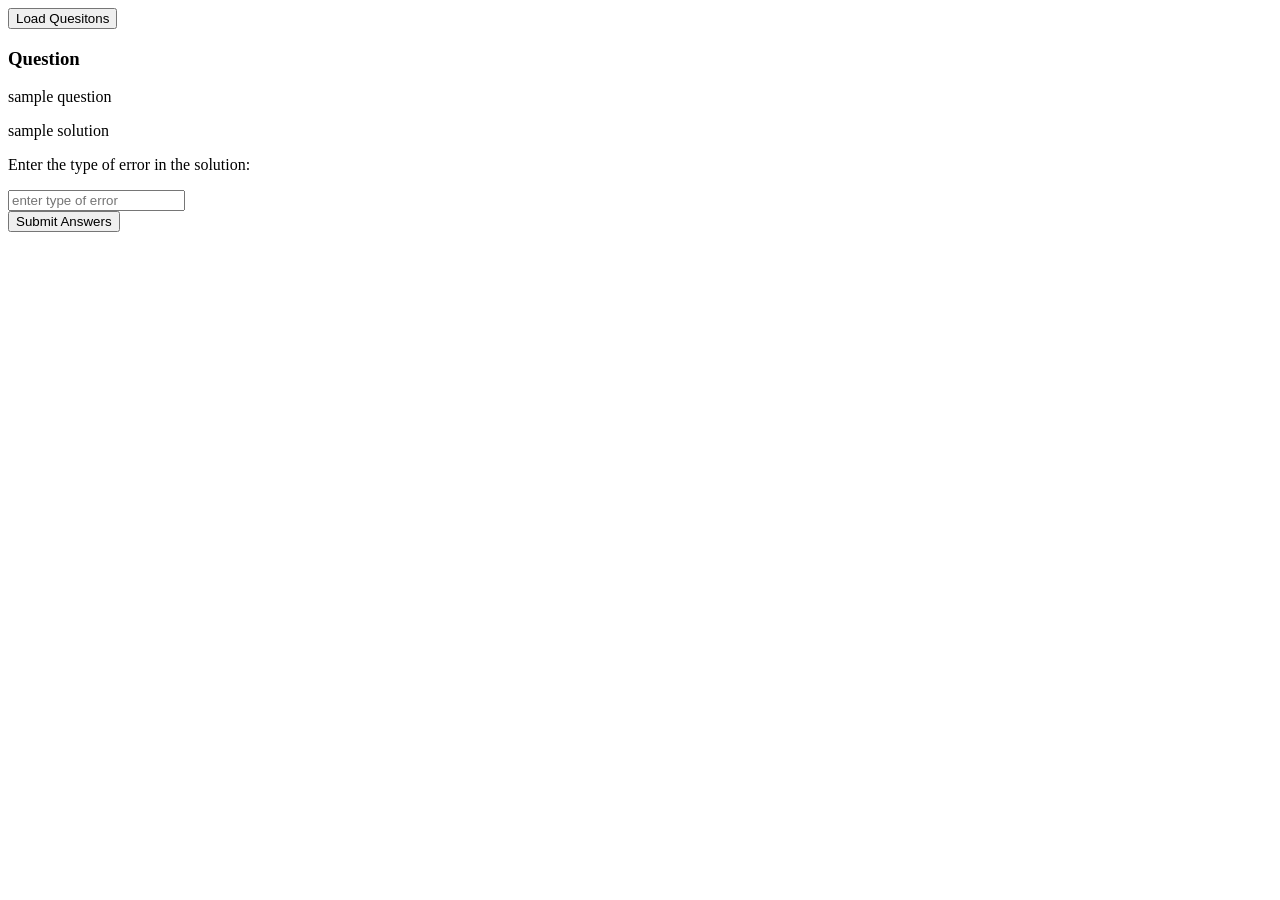
<file: index.html>
<!DOCTYPE html>
<html lang="en">
    <head>
        <meta charset="utf-8">
        <meta name = "viewport" content="width=device-width, initial-scale=1.0">  
    </head>
    <body>
        <button type="button" onclick="loadQuestions()">
            Load Quesitons
        </button>
        <div class="questionContainer">
            <!--
            If multiple questions are received in json form from server,
            each h3 will have a number ordered by the index of the question
            -->
            <div class="question">
                <h3>Question</h3>
                <p class="question">
                    sample question
                </p>
                <p class="sampleSolution">
                    sample solution
                </p>
                <p>Enter the type of error in the solution: </p>
                <input type="text" class="errorAnswer" id="errorAnswer" placeholder="enter type of error">
            </div>
            <button type="button" onclick="submitAnswers()">
                Submit Answers
            </button>
            
        </div>
        <script class="questionScript">
            /**
             * requests questions form the pipeline running on the server and
             * adds questions with values in the container 
             * with id values corresponding to index in server response 
            */
            function loadQuestions(){
                
            }

            /**
             * Submits the error answers to the server pipeline
             * returns the feedback from the server on the error answer
             * @return {string} the feedback on the correctness of the user errorAnswer
            */
            function submitAnswers(){
                let errorInputsList = getErrorInputs();
                let data = {errorInputs: errorInputsList};
                //next sends the data to server.
            }

            /**
             * gets the string input value of the errorAnswer field
             * @return {string[]} errorAnswer input value from user
            */
            function getErrorInputs(){
                let errorInputs = [];
                let questionContainer = document.querySelector(".questionContainer");
                for(let input of questionContainer.getElementsByClassName(".errorAnswer")){
                    errorInputs.push(input.valueOf());
                }
                return errorInputs;
            }

            /**
             * gets the feedback to the list of answers  from the server
             * errorAnswer indices are in the same order as the questions were received in
             * @param {string[]} 
             * 
            */
            function checkErrorAnswers(errorAnswers){

            }

        </script>
        
    </body>
</html>
</file>
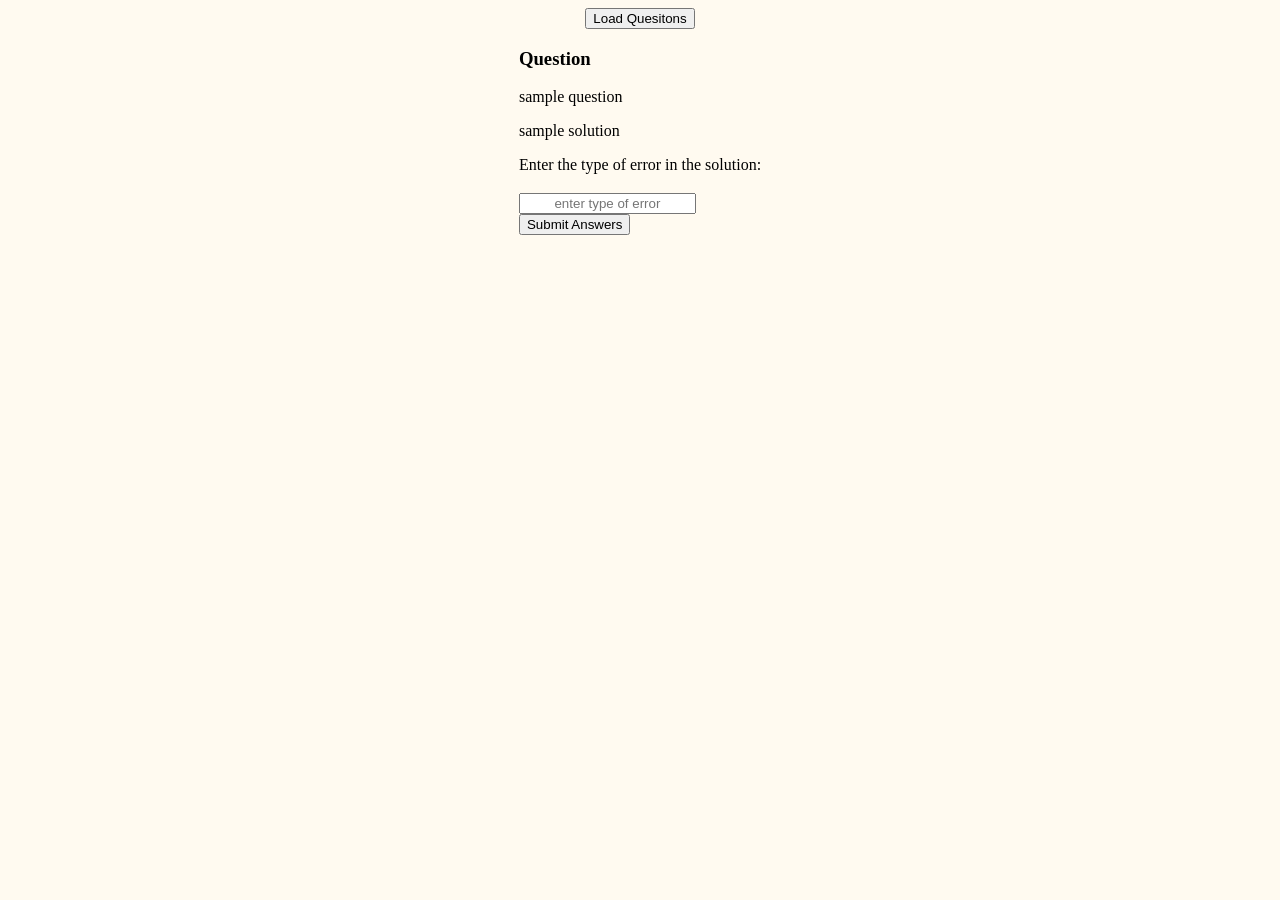
<file: templates/index.html>
<!DOCTYPE html>
<html lang="en">
    <head>
        <meta charset="utf-8">
        <meta name = "viewport" content="width=device-width, initial-scale=1.0">  
        <!-- <link rel="stylesheet" href="{{ url_for('static', filename='css/styles.css') }}"> -->
        <link rel="stylesheet" href="../static/css/styles.css">

    </head>
    <body>
        <button type="button" onclick="loadQuestions()">
            Load Quesitons
        </button>
        <div class="questionContainer">
            <!--
            If multiple questions are received in json form from server,
            each h3 will have a number ordered by the index of the question
            -->
            <div class="question">
                <h3>Question</h3>
                <p class="question">
                    sample question
                </p>
                <p class="sampleSolution">
                    sample solution
                </p>
                <p>Enter the type of error in the solution: </p>
                <input type="text" class="errorAnswer" id="errorAnswer" placeholder="enter type of error">
            </div>
            <button type="button" onclick="submitAnswers()">
                Submit Answers
            </button>
            
        </div>
        <script class="questionScript">
            /**
             * requests questions form the pipeline running on the server and
             * adds questions with values in the container 
             * with id values corresponding to index in server response 
            */
            function loadQuestions(){
                
            }

            /**
             * Submits the error answers to the server pipeline
             * returns the feedback from the server on the error answer
             * @return {string} the feedback on the correctness of the user errorAnswer
            */
            function submitAnswers(){
                let errorInputsList = getErrorInputs();
                let data = {errorInputs: errorInputsList};
                //next sends the data to server.
            }

            /**
             * gets the string input value of the errorAnswer field
             * @return {string[]} errorAnswer input value from user
            */
            function getErrorInputs(){
                let errorInputs = [];
                let questionContainer = document.querySelector(".questionContainer");
                for(let input of questionContainer.getElementsByClassName(".errorAnswer")){
                    errorInputs.push(input.valueOf());
                }
                return errorInputs;
            }

            /**
             * gets the feedback to the list of answers  from the server
             * errorAnswer indices are in the same order as the questions were received in
             * @param {string[]} 
             * 
            */
            function checkErrorAnswers(errorAnswers){

            }

        </script>
        
    </body>
</html>
</file>
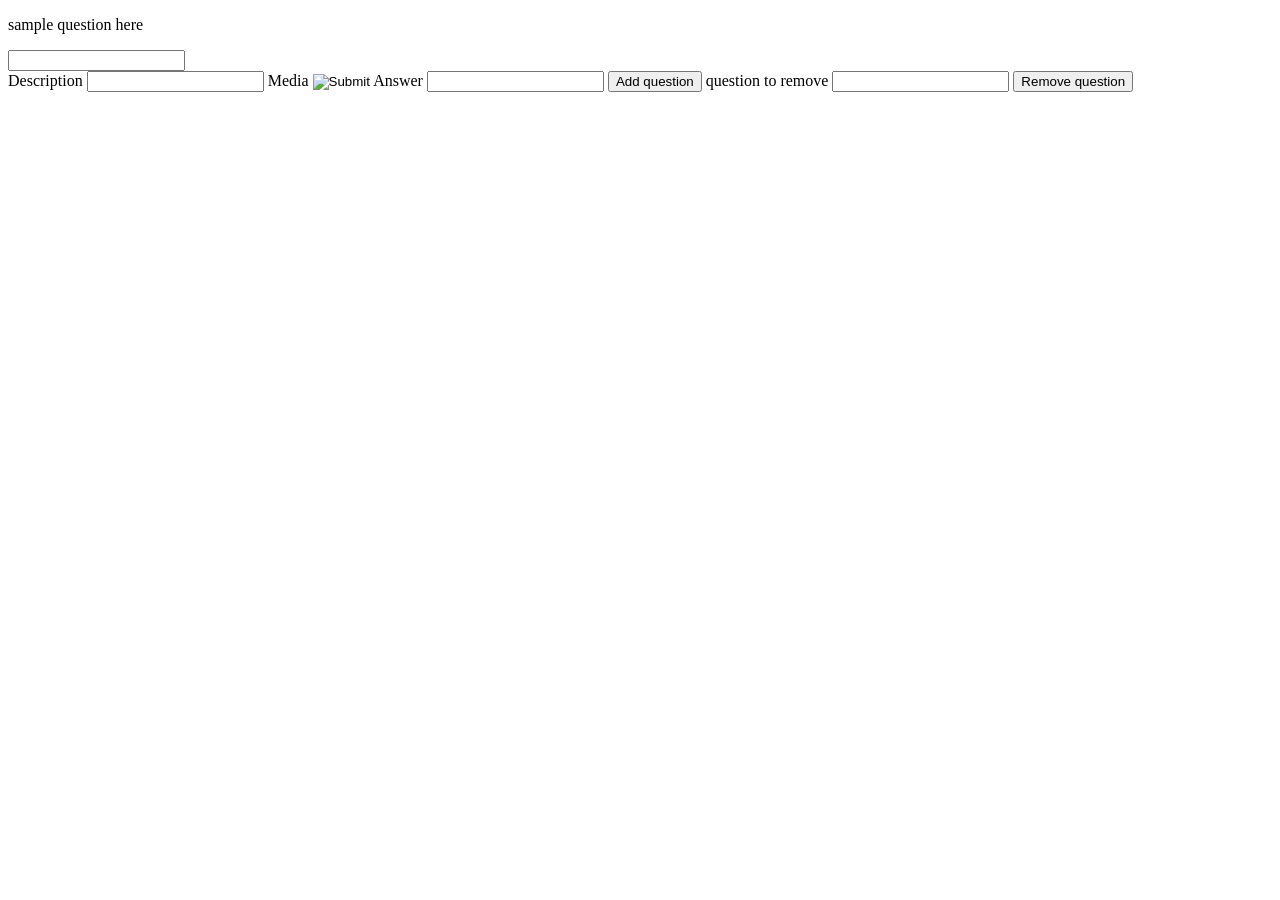
<file: form-creator.html>
<!DOCTYPE html>
<html lang="en">
    <head>
        <meta charset="utf-8">
        <meta name = "viewport" content="width=device-width, initial-scale=1.0">
        <!--
        Client Side script controlls the addition of questions and
        sending the questions objext to the server upon submission
        -->
        <script src="./form-script.js" defer></script>   
    </head>
    <body>
        <div class="assignment-box">
            <div class="question" id ="sample-question">
                <p class="questionDescription">
                    sample question here
                </p>
                <div class="questionInput">
                    <input class="questionInputField" type="text/plain" name="questionInputField">
                </div>
            </div>
        </div>
        <!--
        the assignment editor has fields for question descriptions, answers, and media. 
        
        -->
        <div class="assignment-editor">
            <label for="questionDescriptionField">Description</label>
            <input class="questionDescriptionField" type="text" id="questionDescriptionField">
            <label for="questionMediaField" > Media </label>
            <input class="questionMediaField" type="image" id="questionMediaField">
            <label for="questionAnswerField"> Answer </label>
            <input class="questionAnswerField" type="text" id="questionAnswerField">
            <button type="button" class="editorSubmit">
                Add question
            </button>
            <label for="questionRemoveField">question to remove</label>
            <input class="questionRemoveField" type="text" id="questionRemoveField">
            <button type="button" class="editorUndo" onclick="removeQuestion()">
                Remove question
            </button>
        </div>
    </body>
</html>
</file>
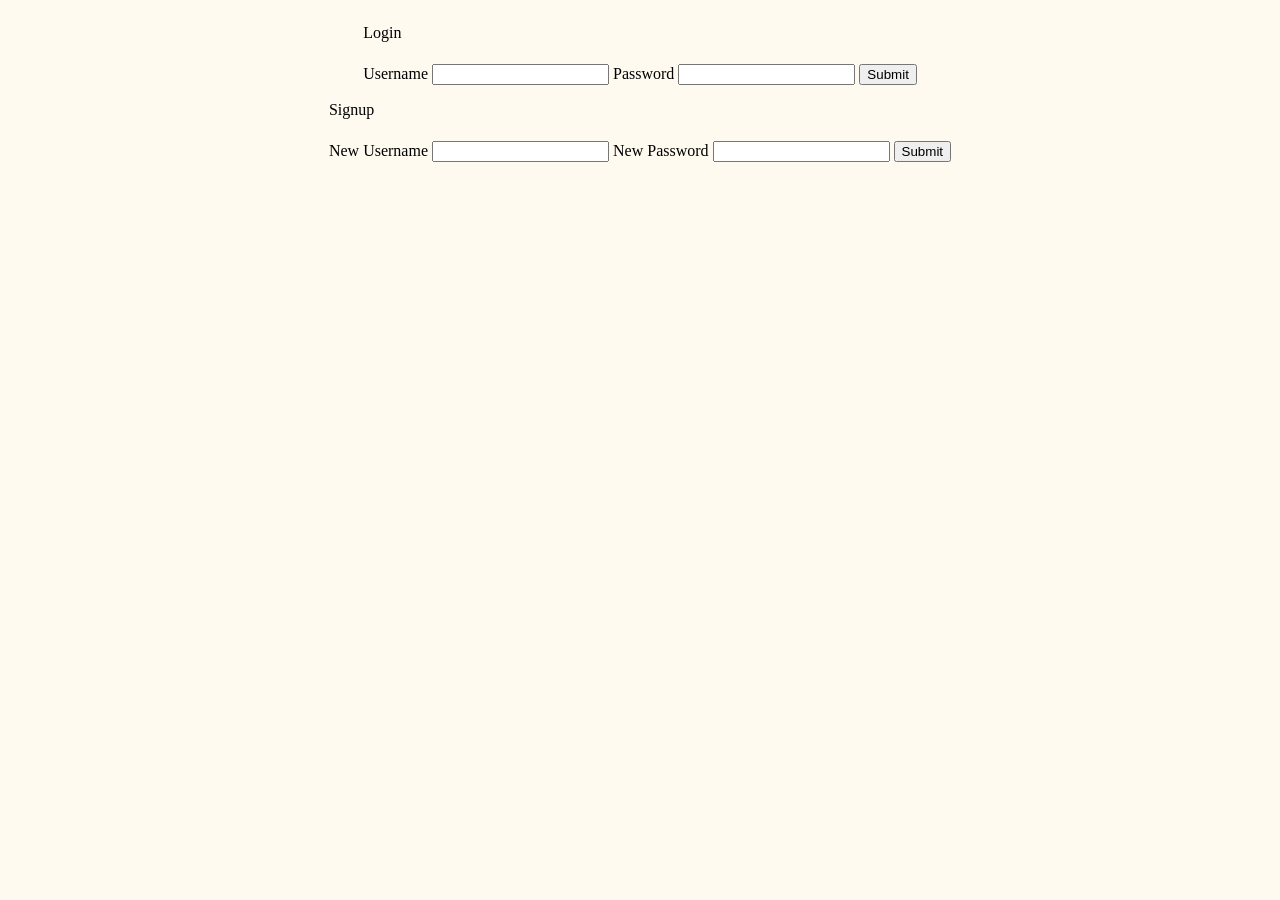
<file: templates/login.html>
<!DOCTYPE html>
<html lang="en">
    <head>
        <meta charset="utf-8">
        <meta name = "viewport" content="width=device-width, initial-scale=1.0">
        <!-- <link rel="stylesheet" href="{{url_for('static', filename='css/styles.css')}}"> -->
        <link rel="stylesheet" href="../static/css/styles.css">
    </head>
    <body>
       
       <form class="login" onsubmit="login()" method="post">
         <p>Login</p>
         <label>
            Username
            <input type="text" id="username" required>
         </label>
         <label>
            Password
            <input type="password" id="password" required>
         </label>
         <input type="submit">
       </form>
       <form class="signup" onsubmit="signup()" method="post">
        <p>Signup</p>
        <label>
            New Username
            <input type="text" id="newUsername" required>
        </label>
        <label>
            New Password
            <input type="password" id="newPassword" minlength="8" required>
        </label>
        <input type="submit">
       </form>
        <script class="questionScript">
            /**
             * Checks the login credentials
            */
            function login(){
                //get input values
                let username = document.querySelector("#username").textContent;
                let password = document.querySelector("#password").textContent;
                //check password and user with what is stored
                
                 //sign in the user by sending a link
                let form = document.querySelector(".login");
                let signup_data = new FormData(form);

                
            }

            /**
             * Signs up a new teacher account
            */
            function signup(){
                //get input values
                let username = document.querySelector("#newUsername").textContent;
                let password = document.querySelector("#newPassword").textContent;
                //ensure there are no conflicts with exisiting credentials 
                //sign in the user by redirecting
                let form = document.querySelector(".signup");
                let signup_data = new FormData(form);
            }

          
        </script>
        
    </body>
</html>
</file>
<file: static/css/styles.css>
/*
Styles for index.html form
*/

body{
  display:flex;
  flex-flow:column nowrap;  
  flex-grow:1;
  flex-shrink: 1;
  background-color:floralwhite;
  align-items:center;
  overflow-y:scroll;
}

.assignment-box, .assignment-editor, label, input{
  align-items:center;
  text-align:center;
  flex-flow: column nowrap;
  margin-top: 1%;
}
</file>
